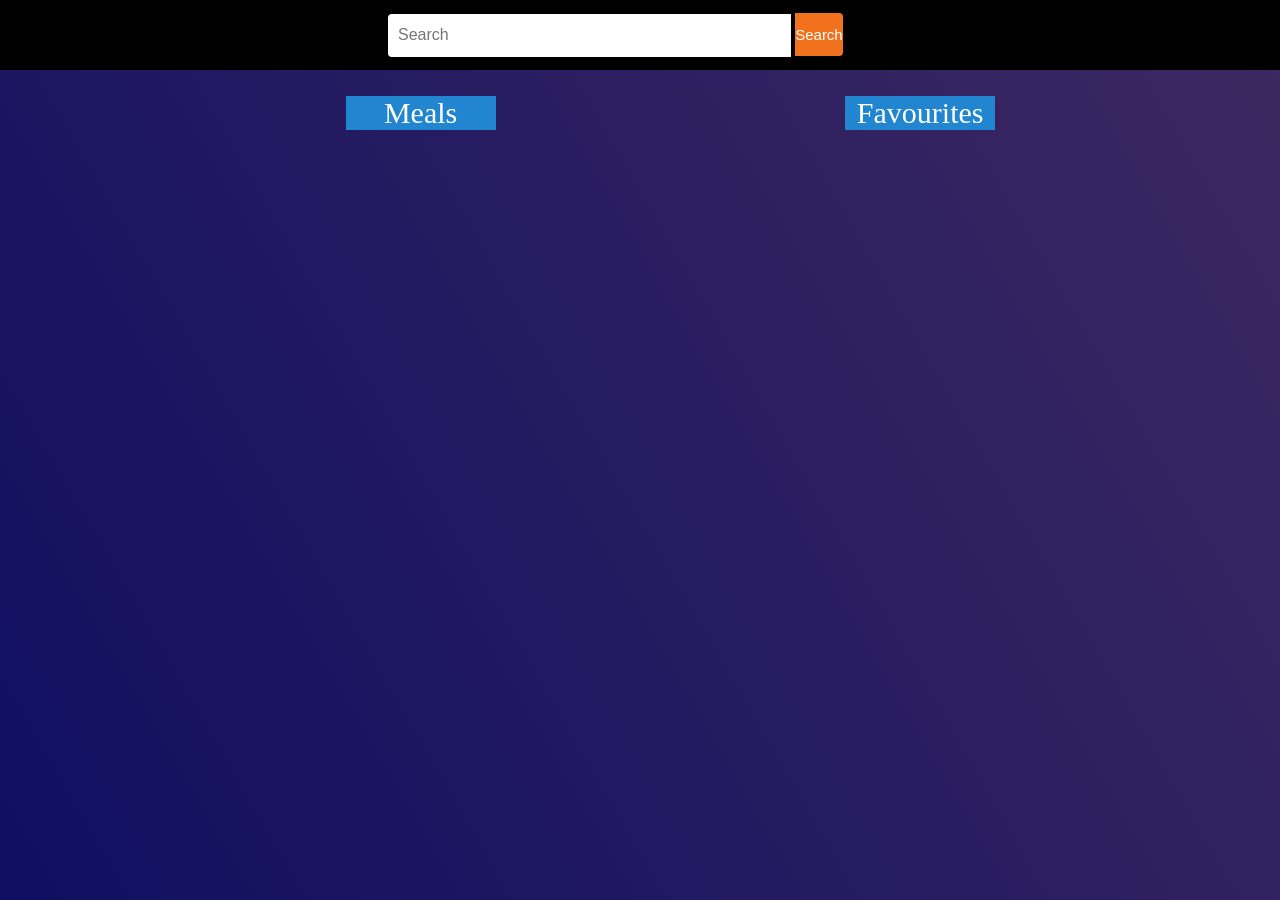
<file: index.html>
<html>
    <head>
        <title>Meals App</title>
        <meta name="viewport" content="width=device-width",initial-scale="1">
        <link rel="stylesheet" href="https://use.fontawesome.com/releases/v5.15.4/css/all.css" integrity="sha384-DyZ88mC6Up2uqS4h/KRgHuoeGwBcD4Ng9SiP4dIRy0EXTlnuz47vAwmeGwVChigm" crossorigin="anonymous">
        <link rel="stylesheet" href="styles/index.css">
    </head>
    <body>
       
            <div class="nav">
                <div class= "search-container">
                    <input id="searchBar" placeholder="Search"/>
                    <button id= "search-btn" >Search</button>
                </div>
              </div>
              <div id="main-div"> 
              <div class="tab">
                <a href="index.html" class="meal-tab">Meals</a>
              </div>
              <div class="tab">
                <a href="fav.html" class="fav-tab">Favourites</a>
              </div>
              <ul id="meals-list">

              </ul>
        </div>
        <script src="scripts/index.js"></script>
    </body>
</html>
</file>
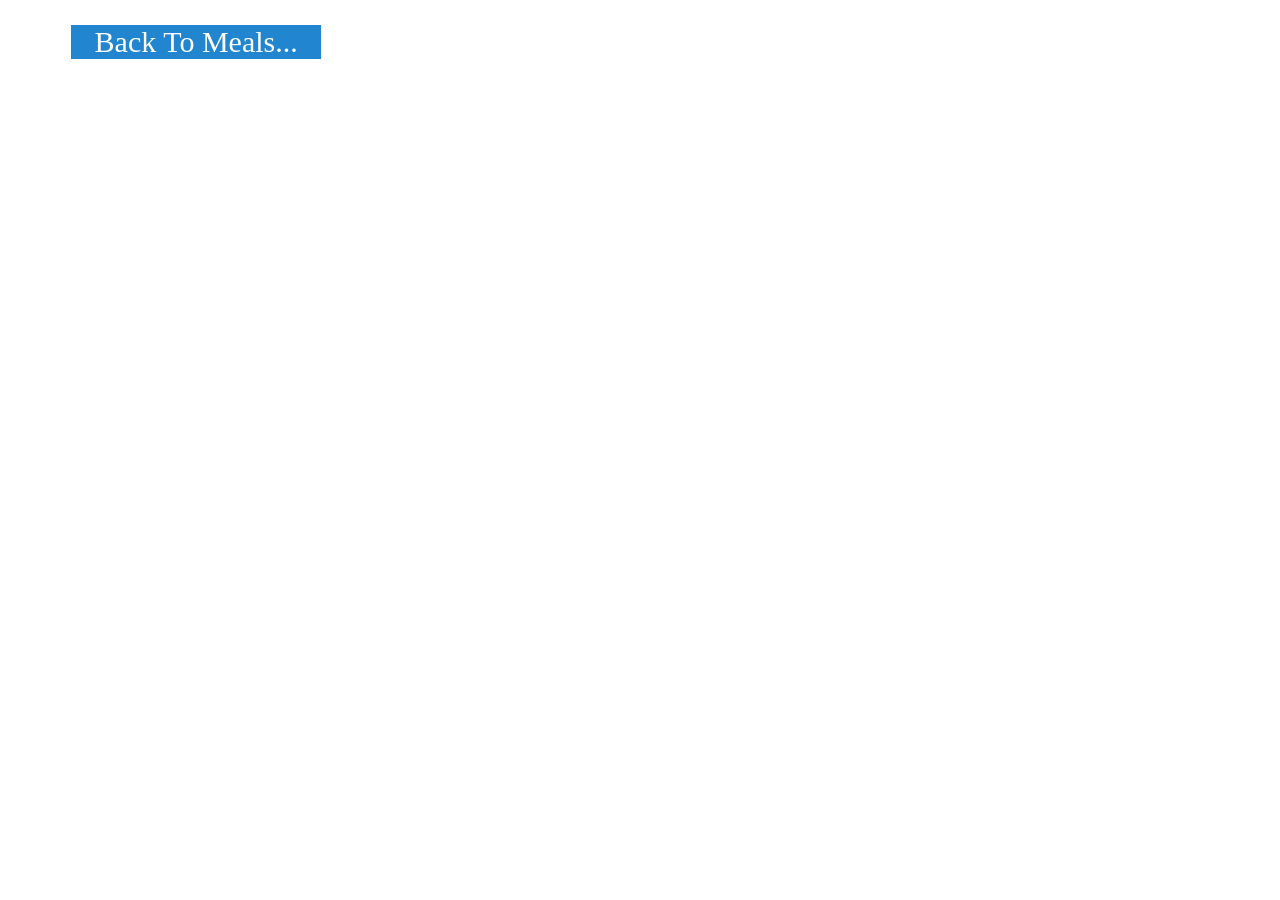
<file: detail.html>
<html>
    <head>
        <title>Meal Recipe</title>
        <meta name="viewport" content="width=device-width",initial-scale="1">
        <link rel="stylesheet" href="styles/detail.css">
    </head>
    <body>  
            <div class="tab">
            <a href="index.html" class="meal-tab">Back To Meals...</a>
            </div>

            <div class="main">
                <div id = "pic"></div>
                <div class="info">
                <div id= "name"><h2></h2></div>
                <div id= "category"><h2></h2></div>
                </div>
                <div id= "instruction"><h2></h2></div>
            </div>
                 
                
            </div>
            <script src="scripts/detail.js"></script>
            
    </body>
</html>
</file>
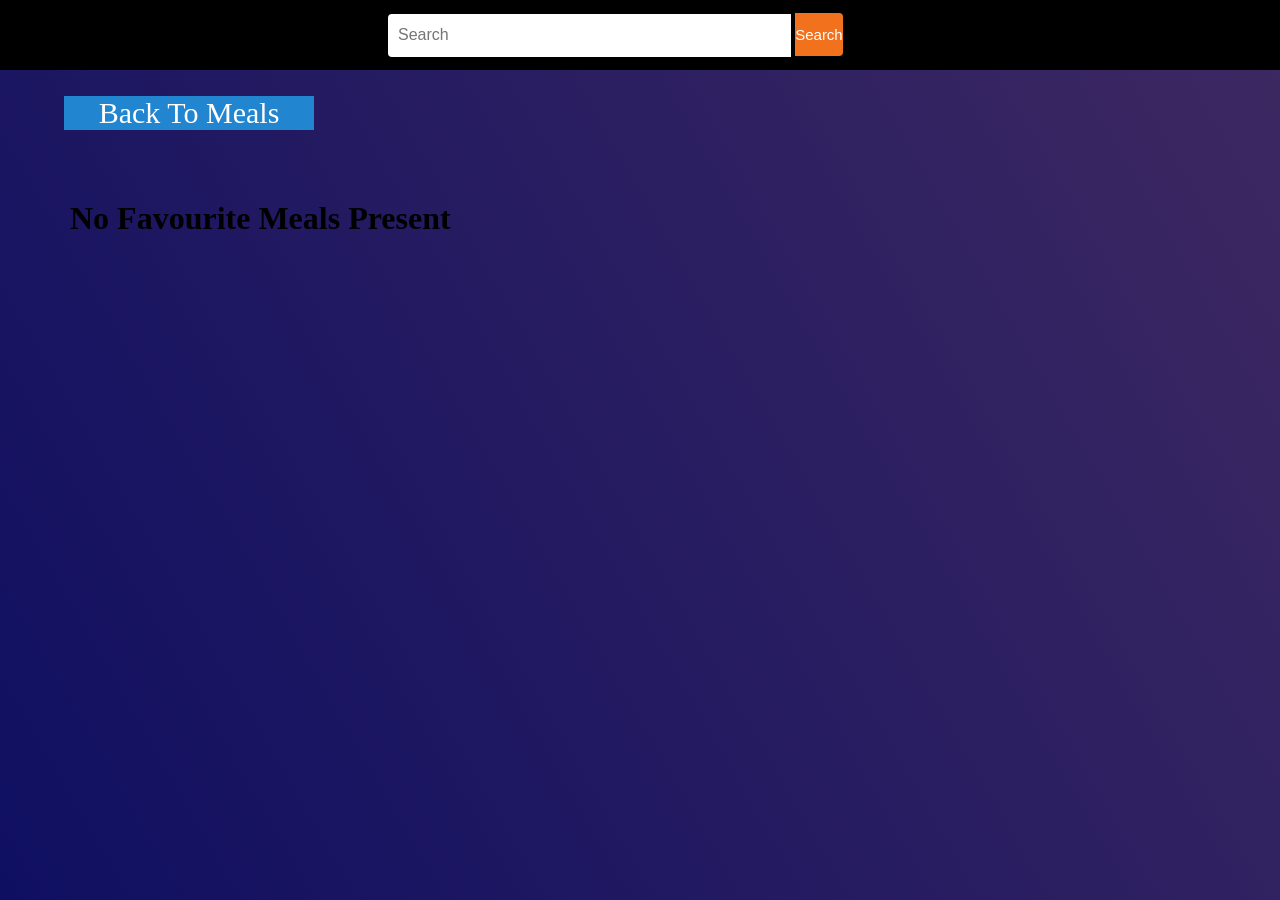
<file: fav.html>
<html>
    <head>
        <title>Favourite Meal</title>
        <meta name="viewport" content="width=device-width",initial-scale="1">
        <link rel="stylesheet" href="https://use.fontawesome.com/releases/v5.15.4/css/all.css" integrity="sha384-DyZ88mC6Up2uqS4h/KRgHuoeGwBcD4Ng9SiP4dIRy0EXTlnuz47vAwmeGwVChigm" crossorigin="anonymous">
        <link rel="stylesheet" href="styles/index.css">
    </head>
    <body>
       
            <div class="nav">
                <div class= "search-container">
                    <input id="searchBar" placeholder="Search"/>
                    <button id= "search-btn" >Search</button>
                </div>
              </div>
              <div id="main-div"> 
              <div class="favs-tab">
                <a href="index.html" class="meal-tab">Back To Meals</a>
              </div>
              <ul id="meals-list">

              </ul>
        </div>
        <script src="scripts/fav.js"></script>
    </body>
</html>
</file>
<file: styles/index.css>
*{
    margin: 0%;
    padding: 0%;
  }

  body{
    background-image: linear-gradient(-120deg , rgb(62, 41, 97) , rgb(15, 15, 97));
}

  .nav {
    background: black;
    height: 70px;
    width: 100%;
    padding: 10px;
    box-sizing: border-box;
    display: flex;
    justify-content: center;
    align-items: center;
  }

  .search-container input {
    height: 43px;
    width: 80%;
    border-bottom-left-radius: 4px;
    border-top-left-radius: 4px;
    border: none;
    font-size: 16px;
    padding: 0 10px;
    box-sizing: border-box;
  }
  .search-container {
    width: 40%;
    position: relative;
  }

  #search-btn {
    background: #f2711c;
    height: 43px;
    color: #fff;
    border: none;
    font-size: 15px;
    border-bottom-right-radius: 4px;
    border-top-right-radius: 4px;
    position: relative;
    
  }

  .main-div{
      background-color: #F1F1F1;
  }

  .tab {
    display: inline-block;
    width: 150px;
    font-size: 30px;
    text-align: center;
    margin-left: 27% ;
    margin-top: 2%;
    background-color: #2185D0;
  }

  .meal-tab {
    text-decoration: none;
    color: white;
  }


  .fav-tab{
    text-decoration: none;
    color: white;
  }

  .favs-tab{
    display: inline-block;
    width: 250px;
    font-size: 30px;
    text-align: center;
    margin-left: 5%;
    margin-top: 2%;
    background-color: #2185D0;
  }

  li{
    list-style: none;
    padding: 10px;
    width:25%;
  }

  #meals-list{
    margin: 70px;
    display: flex;
    flex-wrap: wrap;
    justify-content: space-between;
    
  }

  .meal h2{
      text-align: center;
      margin-left: 35px;
      cursor: pointer;
  }
  li img{
      margin-left:30px;
      height: 200px;
      width:200px;
      border: 1px solid lightgray;
  }
  .meal-name{
      display: flex;
      color: white;
      
  }
  .meal-name i{
      font-size: 1.5rem;
      margin-top:17px;
      margin-left: 15px;
      cursor: pointer;
  }

  .fas{
      color:red;
  }
    

  @media screen and (max-width:750px){
    #meals-list{
        margin: 0px;    
    }
    li{
        margin:0px;
        margin-bottom:10px ;
        width: 50%;
    }

    li img{
      height: 300px;
      width:300px;
  }

  .search-container {
    width: 100%;
    
  }
  
  }
</file>
<file: styles/detail.css>
.tab{
    display: block;
    width: 250px;
    font-size: 30px;
    text-align: center;
    margin-left: 5%;
    margin-top: 2%;
    background-color: #2185D0;
  }

  .meal-tab {
    text-decoration: none;
    color: white;
  }

  .main {
      display: flex;
      flex-wrap: wrap;
  }

#pic{
    width: 500px;
    height: 500px;
    
}
  #pic img{
    width: 400px;
    height: 400px;
    padding: 50px;
  }

  .info{
      margin-left: 25%;
  }

  #name {
      font-size: 2rem;
      margin-bottom: 20px;
      margin-top: 50px;
  }

  #category{
    font-size: 2rem;
  }

  #instruction{
    margin-left: 5%;
    margin-top: 5%;
    font-size: 1.2rem;
  }
</file>
